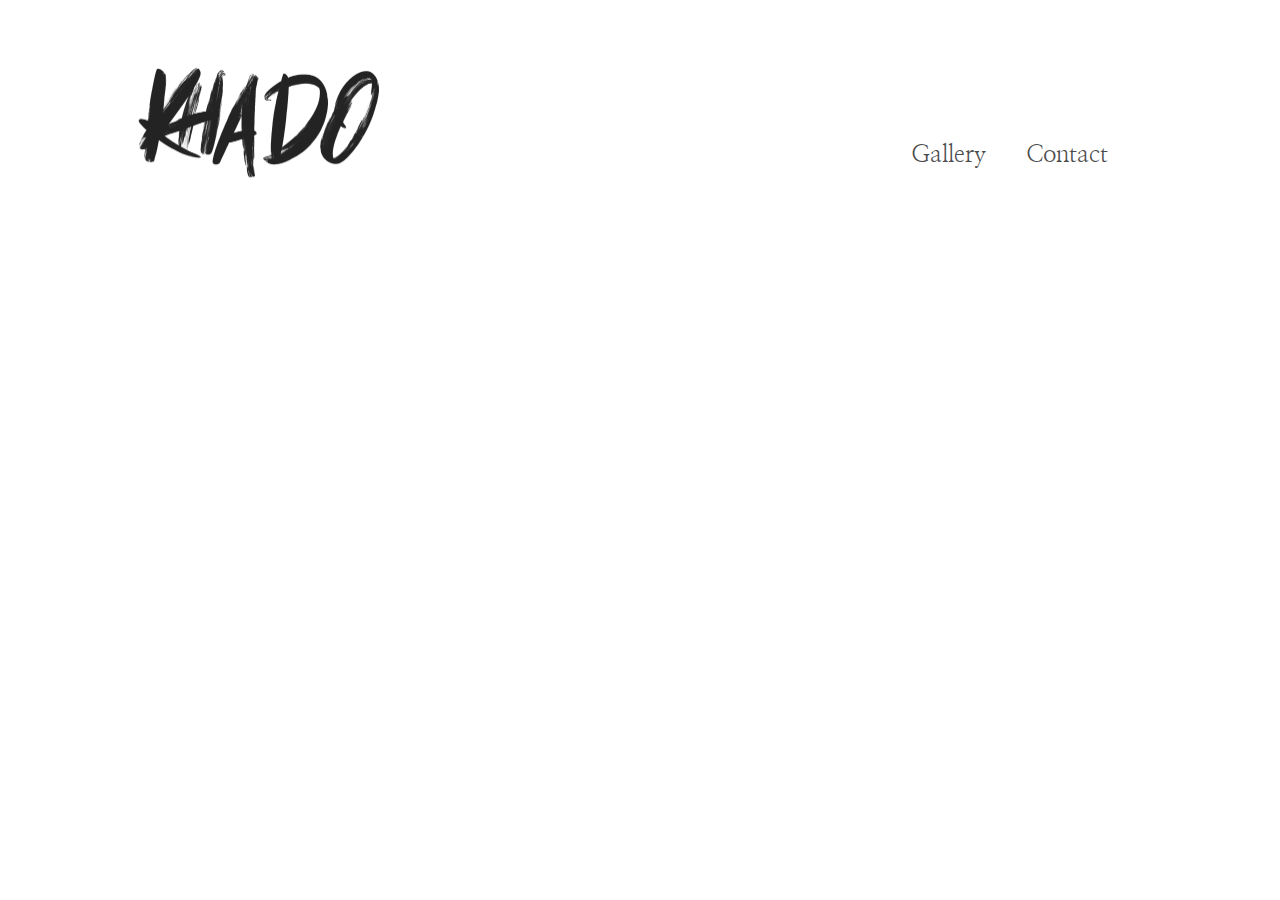
<file: about.html>
<!DOCTYPE html>
<html lang="en">
  <head>
    <meta name="Description" content="Personal portfolio for Kha Do, a freelance photographer." charset="utf-8">
    <title>Kha Do | Photographer</title>
    <link rel="icon" type="image/png" href="img/favicon.png">    <link rel="stylesheet" href="css/normalize.css">
    <link rel="stylesheet" href="css/style.css">
    <link rel="stylesheet" href="css/responsive.css">
    <meta name="viewport" content="width=device-width, initial-scale=1.0">
    <script src="https://ajax.googleapis.com/ajax/libs/jquery/3.3.1/jquery.min.js"></script>
    <link href="https://fonts.googleapis.com/css?family=Nanum+Myeongjo" rel="stylesheet">
    <script src="scripts.js"></script>
  </head>
  <body>
    <div id="leftPanel">
      <header class="container">
        <div id="branding">
          <a href="/" alt="Logo linking to gallery"><img id="logo" src="img/kha-do-logo.png" alt="Kha Do Photo logo"></a>
        </div>

        <nav id="fullscreenMenu">
          <ul class="container">
            <li><a href="/">Gallery</a></li>
            <li><a href="/contact">Contact</a></li>
          </ul>
        </nav>

        <div id="nav-icon3">
          <span></span>
          <span></span>
          <span></span>
          <span></span>
        </div>
        <nav id="mobileMenu" class="hide">
          <ul>
            <li><a href="/">Gallery</a></li>
            <li><a href="/contact">Contact</a></li>
          </ul>
        </nav>

      </header>
    </div>
    <section id="aboutPage" class="fadeIn">
      <div id="aboutContent">
        <div id="aboutContainer">
            <div id="workedWith">
              <p>I’m a commercial photographer & coffee conniseur  based in Louisville, KY. My work is crafted towards simple aesthetics and quality light. Food, fashion, and music, I want to tell good stories.</p>
              <p><b>My work has been featured by:</b></p>
              <ul>
                <li>Southern Living Magazine</li>
                <li>Verily Magazine</li>
                <li>AirBNB</li>
                <li>Dominos Pizza</li>
                <li>Barista Magazine </li>
                <li>Roast magazine </li>
                <li>Prima Coffee Equipment </li>
                <li>Sanremo Coffee Machines</li>
                <li>Knee Deep Denim</li>
                <li>Ancap USA</li>
              </ul>
            </div>
            <img id="aboutImage" src="img/2016-aspen.jpeg" alt="Kha Do taking a picture in Aspen">
        </div>
      </div>
    </section>
  </body>
</html>
</file>
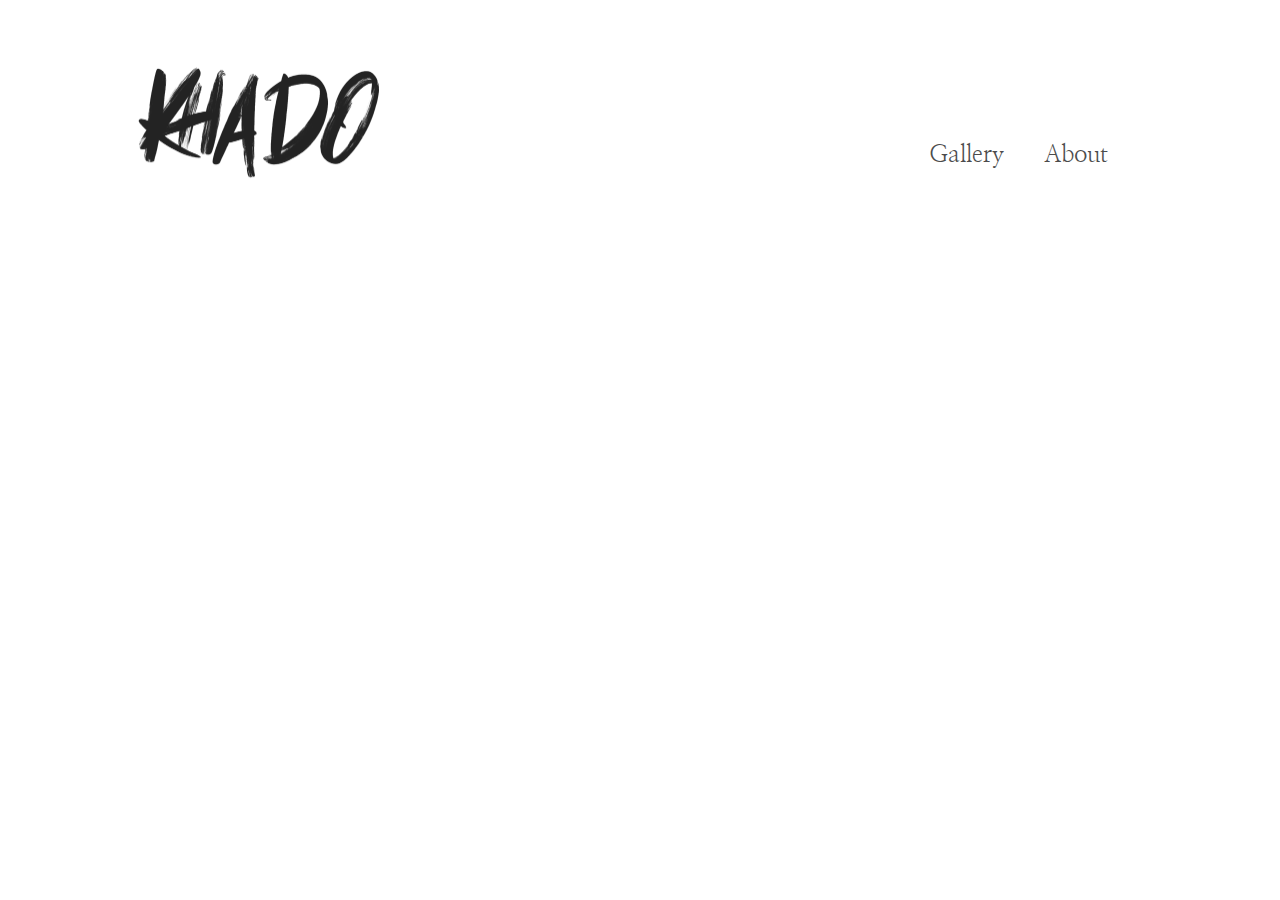
<file: contact.html>
<!DOCTYPE html>
<html lang="en">
  <head>
    <meta name="Description" content="Personal portfolio for Kha Do, a freelance photographer." charset="utf-8">
    <title>Kha Do | Photographer</title>
    <link rel="icon" type="image/png" href="img/favicon.png">    <link rel="stylesheet" href="css/normalize.css">
    <link rel="stylesheet" href="css/style.css">
    <link rel="stylesheet" href="css/responsive.css">
    <meta name="viewport" content="width=device-width, initial-scale=1.0">
    <script src="https://ajax.googleapis.com/ajax/libs/jquery/3.3.1/jquery.min.js"></script>
    <link href="https://fonts.googleapis.com/css?family=Nanum+Myeongjo" rel="stylesheet">
    <script src="scripts.js"></script>
  </head>
  <body>
    <div id="leftPanel">
      <header class="container">
        <div id="branding">
          <a href="/" alt="Logo linking to gallery"><img id="logo" src="img/kha-do-logo.png" alt="Kha Do Photo logo"></a>
        </div>

        <nav id="fullscreenMenu">
          <ul class="container">
            <li><a href="/">Gallery</a></li>
            <li><a href="/about">About</a></li>
          </ul>
        </nav>

        <div id="nav-icon3">
          <span></span>
          <span></span>
          <span></span>
          <span></span>
        </div>
        <nav id="mobileMenu" class="hide">
          <ul>
            <li><a href="/">Gallery</a></li>
            <li><a href="/about">About</a></li>
          </ul>
        </nav>

      </header>
    </div>
    <section id="contactPage" class="fadeIn">
      <div id="contactContent" class="container">
        <form id="contactForm" name="contact" method="POST" data-netlify="true">
            <p id="name">
              <label>Name<input type="text" name="name" /></label>   
            </p>
            <p id="email">
              <label>Email<input type="email" name="email" /></label>
            </p>
            <p id="message">
              <label>Message<textarea name="message"></textarea></label>
            </p>
            <p id="send">
              <button class="button" type="submit">Send</button>
            </p>
          </form>
      </div>
    </section>
  </body>
</html>
</file>
<file: css/style.css>
/* CSS DIRECTORY
        1. =GLOBAL
        2. =PRIMARY
        3. =HEADER
        4. =BODY
        4. =FOOTER
*/

/* Validate on CSSLint.net */


/* =================
   GLOBAL SETTINGS
==================== */

* {
    box-sizing: border-box;
}

/* =================
   PRIMARY SETTINGS
==================== */

.container {
  display: flex;
}

body {
    font-family: 'Nanum Myeongjo', serif;
    max-width: 90%;
    margin: auto;
    font-size: 1rem;
}

.fadeIn {
  opacity: 0;
  animation: fadeIn 1.1s forwards;
}

@keyframes fadeIn {
  0% {
    opacity: 0;
    transform: translateY(50px);
  }
  30% {
    opacity: 0;
  }
  100% {
    opacity: 1;
    transform: translateY(0);
  }
}

/* =================
   HEADER SETTINGS
==================== */

#leftPanel {
  min-width: 25%;
}

header {
  justify-content: space-between;
  width: 100%;
  align-items: center;
  padding-left: 8px;
  padding-right: 8px;
  margin-top: 3rem;
}

#logo {
  max-width: 100%;
}

/* Navigation */

nav ul {
  list-style: none;
  padding: 0;
  flex-direction: row;
}

nav ul li {
  font-size: 1.5rem
}

nav a {
  text-decoration: none;
}


nav {
  display: flex;
  justify-content: center;
  list-style-type: none;
  margin: 0;
  padding: 1rem;
}
nav a {
  margin: 10px;
  padding: 10px;
  font-size: 1.5rem;
  color: #4c4c4c;
  position: relative;
}

nav a:hover {
  color: #000;
}

nav a:before {
  content: "";
  position: absolute;
  width: 100%;
  height: 2px;
  bottom: 0;
  left: 0;
  background-color: #000;
  visibility: hidden;
  -webkit-transform: scaleX(0);
  transform: scaleX(0);
  -webkit-transition: all 0.3s ease-in-out 0s;
  transition: all 0.3s ease-in-out 0s;
}

nav a:hover:before {
  visibility: visible;
  -webkit-transform: scaleX(1);
  transform: scaleX(1);
}

/* Icon 1 */

#nav-icon3 {
  padding: 15px;
  width: 40px;
  height: 45px;
  -webkit-transform: rotate(0deg);
  -moz-transform: rotate(0deg);
  -o-transform: rotate(0deg);
  transform: rotate(0deg);
  -webkit-transition: .5s ease-in-out;
  -moz-transition: .5s ease-in-out;
  -o-transition: .5s ease-in-out;
  transition: .5s ease-in-out;
  cursor: pointer;
}

#nav-icon3 span {
  display: block;
  position: absolute;
  height: 4px;
  width: 100%;
  background: #000;
  border-radius: 9px;
  opacity: 1;
  left: 0;
  -webkit-transform: rotate(0deg);
  -moz-transform: rotate(0deg);
  -o-transform: rotate(0deg);
  transform: rotate(0deg);
  -webkit-transition: .25s ease-in-out;
  -moz-transition: .25s ease-in-out;
  -o-transition: .25s ease-in-out;
  transition: .25s ease-in-out;
}

#nav-icon3 span:nth-child(1) {
  top: 0px;
}

#nav-icon3 span:nth-child(2),#nav-icon3 span:nth-child(3) {
  top: 10px;
}

#nav-icon3 span:nth-child(4) {
  top: 20px;
}

#nav-icon3.open span:nth-child(1) {
  top: 18px;
  width: 0%;
  left: 50%;
}

#nav-icon3.open span:nth-child(2) {
  -webkit-transform: rotate(45deg);
  -moz-transform: rotate(45deg);
  -o-transform: rotate(45deg);
  transform: rotate(45deg);
}

#nav-icon3.open span:nth-child(3) {
  -webkit-transform: rotate(-45deg);
  -moz-transform: rotate(-45deg);
  -o-transform: rotate(-45deg);
  transform: rotate(-45deg);
}

#nav-icon3.open span:nth-child(4) {
  top: 18px;
  width: 0%;
  left: 50%;
}

/* =================
   BODY SETTINGS
==================== */

/* Photo Gallery */

#photoGallery {
  margin-top: 1rem;
}

.gallery img {
  width: 100%;
}

.row {
  display: -ms-flexbox; /* IE10 */
  display: flex;
  -ms-flex-wrap: wrap; /* IE10 */
  flex-wrap: wrap;
  padding: 0 4px;
}

.column {
  -ms-flex: 25%; /* IE 10 */
  flex: 25%;
  max-width: 25%;
  padding: 0 4px;
}

.column img {
  margin-top: 8px;
  vertical-align: middle;
}


/* Modal */

/* The Modal (background) */
.modal {
  display: none;
  position: fixed;
  z-index: 1;
  left: 0;
  top: 0;
  width: 100%;
  height: 100%;
  overflow: auto;
  background-color: #fff;
}

/* Modal Content */
.modal-content {
  position: relative;
  margin: auto;
  padding: 0;
  width: 90%;
  max-width: 1200px;
}

/* The Close Button */
.close {
  color: #000;
  position: absolute;
  top: 10px;
  right: 25px;
  font-size: 35px;
  font-weight: bold;
  /* border-radius: 50%;
  -webkit-transition: -webkit-transform .8s ease-in-out;
          transition:         transform .8s ease-in-out; */
}

.close:hover,
.close:focus {
  text-decoration: none;
  cursor: pointer;
  background-color: #222;
  border-radius: 5px;
  color: #fff;
  transition: 0.6s ease;
  border-radius: 3px;
  /* -webkit-transform: rotate(360deg);
          transform: rotate(360deg); */
}

.mySlides {
  display: none;
  justify-content: center;
  align-items: center;
}

.cursor {
  cursor: pointer;
}

/* Next & previous buttons */
.prev,
.next {
  cursor: pointer;
  position: absolute;
  top: 50%;
  width: auto;
  padding: 16px;
  margin-top: -35px;
  color: #222;
  font-weight: bold;
  font-size: 20px;
  transition: 0.6s ease;
  border-radius: 3px;
  user-select: none;
  -webkit-user-select: none;
}

/* Position the "next button" to the right */
.next {
  right: 0;
}

/* On hover, add a black background color with a little bit see-through */
.prev:hover,
.next:hover {
  background-color: #222;
  border-radius: 5px;
  color: #fff;
}

.caption-container {
  text-align: center;
  background-color: black;
  padding: 2px 16px;
  color: white;
}

.active {
  opacity: 1;
}

img.hover-shadow {
  transition: 0.3s;
}

.hover-shadow:hover {
  box-shadow: 0 4px 8px 0 rgba(0, 0, 0, 0.2), 0 6px 20px 0 rgba(0, 0, 0, 0.19);
}

.mySlides img {
  width: auto;
  max-width: 75vw;
  height: auto;
  max-height: 80vh;
}


/* About Section */

#aboutContent,
#contactContent {
  flex-direction: column;
  justify-content: center;
  width: 80%;
  margin: auto;
  margin-top: 3rem;
}

#aboutContent h1,
#contactContent h1 {
  text-align: center;
}

#aboutImage {
  width: 100%;
  height: 100%;
}

#workedWith ul {
  list-style-type: none;
  padding: 0;
  margin-top: -12px;
}

#aboutContainer {
  display: flex;
  flex-direction: column-reverse;
}

/* Contact Section */
#contactContent {
  display: flex;
  align-items: center;
}

input,
textarea {
  border: 1px solid #555555;
  border-radius: 0;
  -webkit-appearance: none;
}

input {
  height: 2.5rem;
}

textarea {
  height: 9rem;
}

input:focus,
textarea:focus {
  outline: none !important;
  border: 2px solid #555555;
  box-shadow: 0 0 5px #555555;
}

#name {
  margin-top: 0;
}

input:hover,
textarea:hover {
  border: 2px solid #555555;
}

button, input, select, textarea {
  font-family: inherit;
  font-size: 100%;
}

input, select, textarea {
  width: 100%;
  margin-top: 5px;
}

#contactForm {
  width: 80%;
  max-width: 500px;
}

#send {
  display: flex;
  align-items: center;
  justify-content: center;
}

.button {
  padding: 10px 20px;
  text-align: center;
  text-decoration: none;
  display: inline-block;
  font-size: 16px;
  margin: 4px 2px;
  -webkit-transition-duration: 0.4s; /* Safari */
  transition-duration: 0.4s;
  cursor: pointer;
  background-color: white;
  color: #000;
  border: 2px solid #555555;
}

.button:hover {
  background-color: #555555;
  color: white;
}

/* =================
   FOOTER SETTINGS
==================== */

footer {
  text-align: center;
  padding: 1em 0;
}
</file>
<file: css/responsive.css>
@media screen and (max-width: 1000px) {
    .column {
        -ms-flex: 50%;
        flex: 50%;
        max-width: 50%;
    }
}

@media screen and (min-width: 1000px) {
  #aboutContainer {
    flex-direction: row;
    /* align-items: center; */
    justify-content: space-between;
    margin-top: 1rem;
  }
  #aboutImage {
    width: 50%;
    height: 50%;
    max-width: 500px;
  }
  @-moz-document url-prefix() {
    #aboutImage {
      width: 150%;
      height: 150%;
    }
  }
  #aboutContainer {
    margin-top: 2rem;
  }
  #workedWith {
    margin-right: 2rem;
  }
  #workedWith p {
    margin-top: 0;
  }
  body {
    width: 80%;
  }
}

@media screen and (min-width: 600px) {
  #nav-icon3,
  #mobileMenu {
    display: none;
  }
  #logo {
    max-width: 250px;
  }
  #fullscreenMenu {
    margin-top: 60px;
  }
  #photoGallery {
    margin-top: 0;
  }
}

/* Responsive layout - makes the two columns stack on top of each other instead of next to each other */
@media screen and (max-width: 600px) {
  .column {
      -ms-flex: 100%;
      flex: 100%;
      max-width: 100%;
  }
  header {
    flex-direction: column;
    align-items: center;
  }
  nav {
    margin-right: 0;
    margin-bottom: 1.5em;
    text-align: center;
  }
  nav ul a {
    margin-left: 0;
    padding: 0.5em;
  }
  nav ul li:nth-child(2) {
    margin-top: 1em;
  }
  .mySlides img {
    width: auto;
    max-width: 65vw;
    height: auto;
    max-height: 55vh;
  }
  #fullscreenMenu {
    display: none;
  }
  .hide {
    display: none;
  }
  #mobileMenu {
    padding-top: 15px;
    z-index: 10;
  }
  #aboutContent,
  #contactContent {
    padding-top: 0;
    width: 100%;
  }
}
</file>
